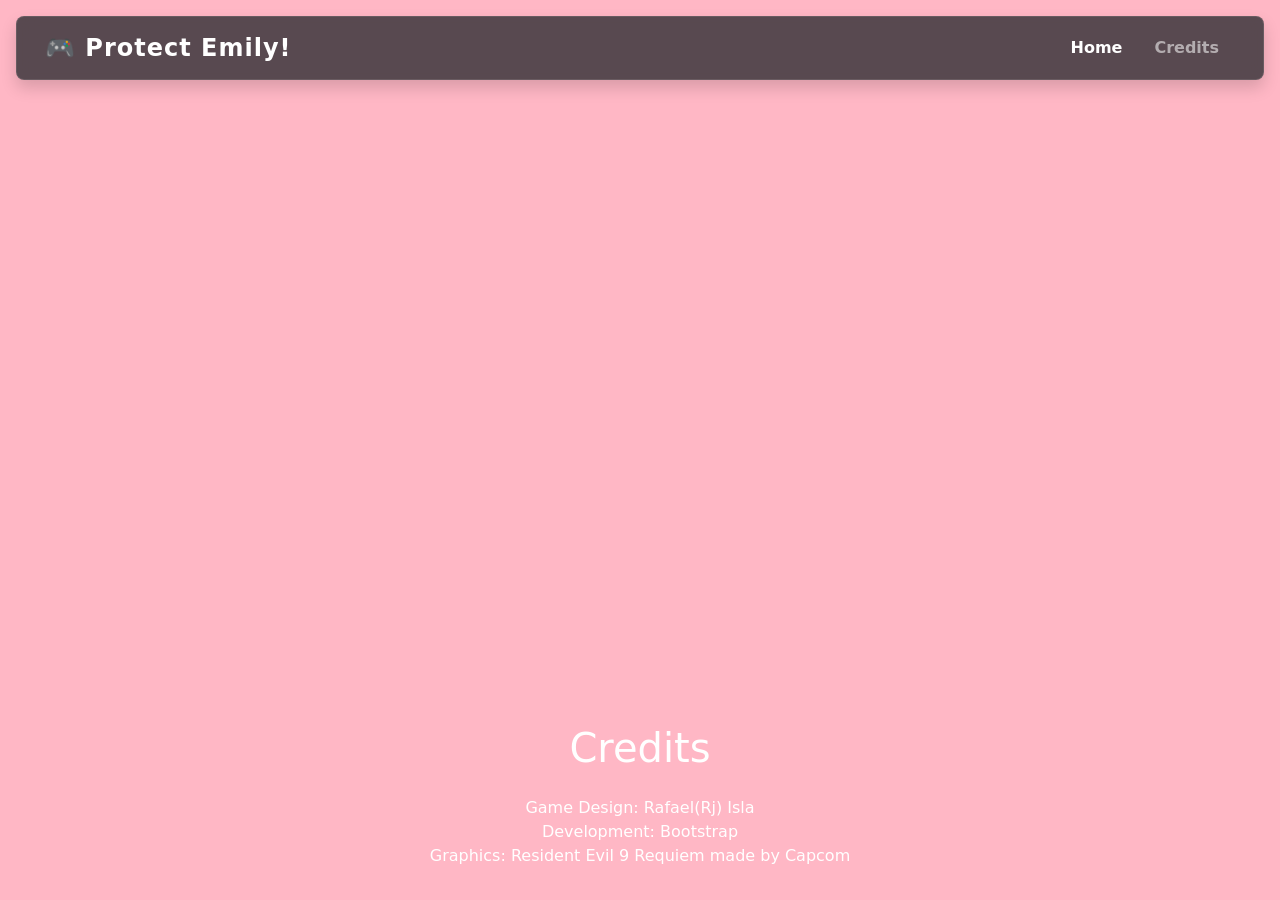
<file: credits.html>
<!DOCTYPE html>
<html lang="en" class="h-100" data-bs-theme="auto">
<head>
  <meta charset="utf-8">
  <meta name="viewport" content="width=device-width, initial-scale=1">
  <meta name="description" content="Credits for Protect Emily">
  <title>Credits - Protect Emily</title>
  <link href="https://cdn.jsdelivr.net/npm/bootstrap@5.3.8/dist/css/bootstrap.min.css" rel="stylesheet" integrity="sha384-sRIl4kxILFvY47J16cr9ZwB07vP4J8+LH7qKQnuqkuIAvNWLzeN8tE5YBujZqJLB" crossorigin="anonymous">
  <link href="style.css" rel="stylesheet">
</head>
<body class="d-flex h-100 text-center text-bg-dark">
  <div class="cover-container d-flex w-100 h-100 p-3 mx-auto flex-column">
<header class="mb-auto">
  <nav class="navbar navbar-expand-md navbar-dark bg-dark bg-opacity-75 rounded-3 px-3 py-2 shadow">
    <div class="container-fluid">
      
      <!-- Brand -->
      <a class="navbar-brand fw-bold fs-4" href="index.html">🎮 Protect Emily!</a>

  
      <!-- Links -->
      <div class="collapse navbar-collapse justify-content-end" id="navbarsExample">
        <ul class="navbar-nav">
          <li class="nav-item">
            <a class="nav-link active fw-semibold px-3" href="index.html">Home</a>
          </li>
          <li class="nav-item">
            <a class="nav-link fw-semibold px-3" href="credits.html">Credits</a>
          </li>
        </ul>
      </div>

    </div>
  </nav>
</header>
    <main class="px-3">
      <h1 class="mb-4">Credits</h1>
      <ul class="list-unstyled">
        <li>Game Design: Rafael(Rj) Isla</li>
        <li>Development: Bootstrap</li>
        <li>Graphics: Resident Evil 9 Requiem made by Capcom</li>
      </ul>
      <p class="lead">
      </p>
    </main>
  </div>
  <script src="https://cdn.jsdelivr.net/npm/bootstrap@5.3.8/dist/js/bootstrap.bundle.min.js" integrity="sha384-FKyoEForCGlyvwx9Hj09JcYn3nv7wiPVlz7YYwJrWVcXK/BmnVDxM+D2scQbITxI" crossorigin="anonymous"></script>
</body>
</html>
</file>
<file: style.css>
.cover-container {
  max-width: 100%;
  background-color: #FFB7C5;
}


.btn-green {
  background-color: #28a745;
  border-color: #28a745;
  color: white;
  font-weight: bold;
}

.btn-green:hover {
  background-color: #218838;
  border-color: #218838;
  color: white;
}

html, body {
  margin: 0;
  height: 100%;
  overflow: hidden;
}

canvas {
  display: block;
}
.navbar {
  backdrop-filter: blur(10px);
  border: 1px solid rgba(255, 255, 255, 0.1);
}

.nav-link {
  transition: all 0.2s ease;
}

.nav-link:hover {
  color: #00ff88 !important;
  transform: translateY(-2px);
}

.navbar-brand {
  letter-spacing: 1px;
}
</file>
